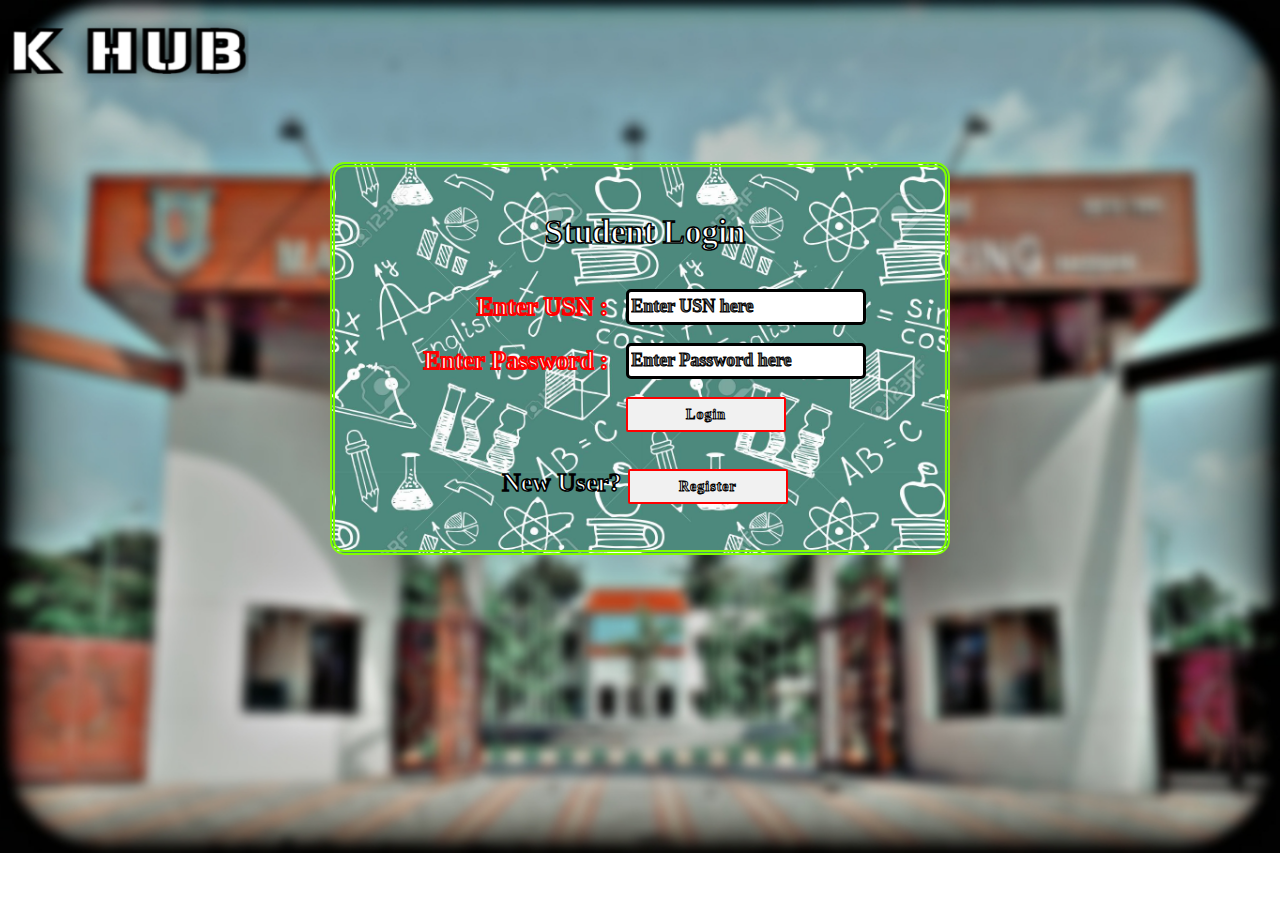
<file: index.html>
<!DOCTYPE html>
  <html>
  <head>
  <title>MCE CSE TEXTBOOK HUB</title>
  </head>

	<body>
        <marquee behavior="scroll" direction="right" scrollamount="30">
        <img src="img/mcth2.png" height="100px" width="1000px"></img>
        </marquee>
            <link rel="stylesheet" href="sty2.css" type="text/css">

	<!-- Main div code -->
	<div id="main">
    <div class="h-tag">
	<h2 align="center">Student Login</h2>
	</div>
	<!-- create account div -->
	<div class="login">
	<table cellspacing="2" align="center" cellpadding="8" border="0">
	<tr>
	<td align="right">Enter USN :</td>
	<td><input type="text" placeholder="Enter USN here" id="t3" class="tb" /></td>
	</tr>
	<tr>
	<td align="right">Enter Password :</td>
	<td><input type="password" placeholder="Enter Password here" id="t4" class="tb" /></td>
	</tr>
	<tr>
	<td></td>
	<td>
	<!--<input type="reset" value="Clear Form" id="res" class="btn" />-->
	<input type="submit" value="Login" class="btn" onclick="registration()" /></td>
    

	</tr>
	</table>
	</div>
	<!-- create account box ending here.. -->
        <h3 align="center">New User?
         <input type="submit" value="Register" id="res" class="btn" onclick="register()"/></h3>
	</div>
	<!-- Main div ending here... -->
        <script type="text/javascript" src="log.js"></script>
	</body>
	</html>
</file>
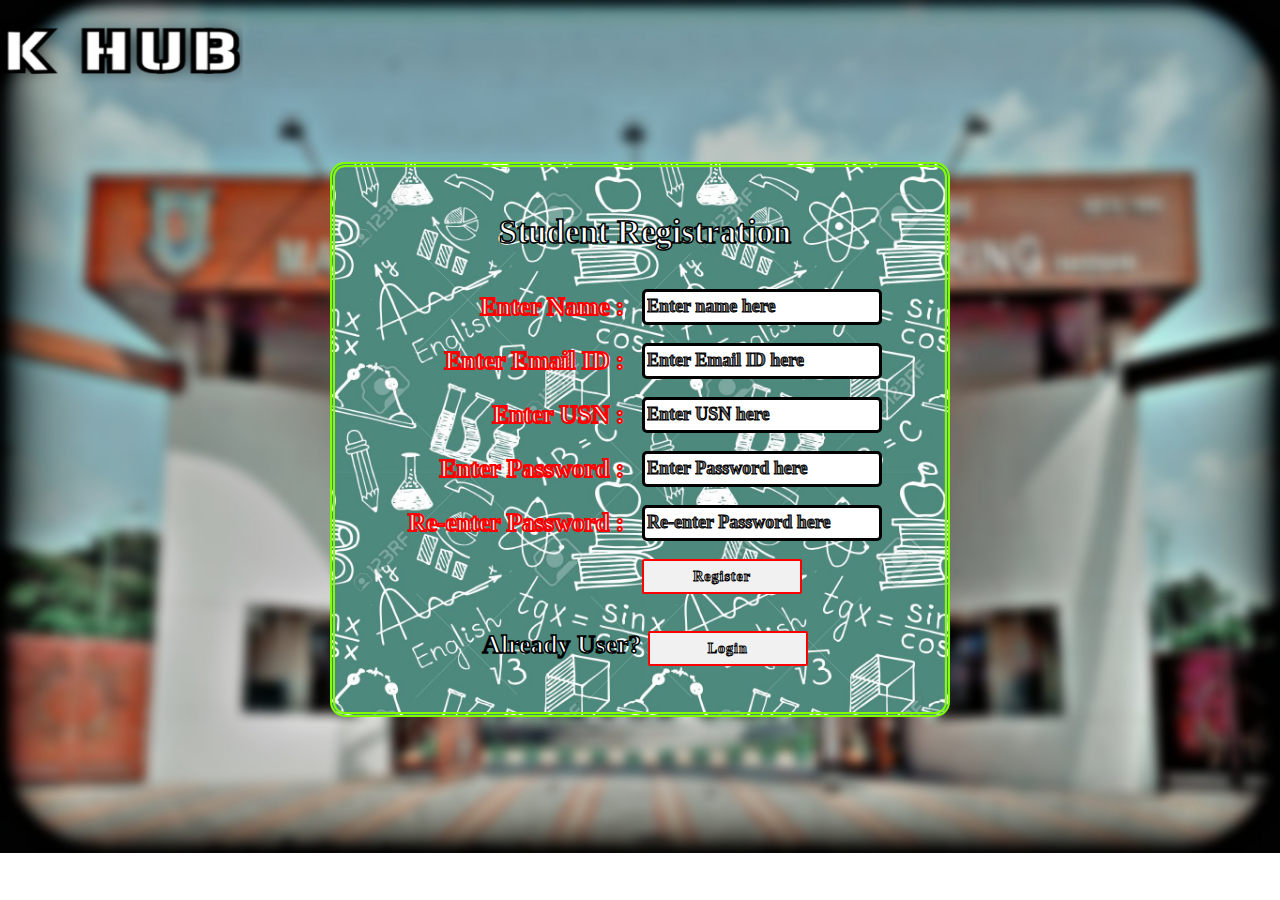
<file: page2.html>
<!DOCTYPE html>
  <html>
  <head>
  <title>MCE CSE TEXTBOOK HUB</title>
  </head>

	<body>
        <marquee behavior="scroll" direction="right" scrollamount="30">
        <img src="img/mcth2.png" height="100px" width="1000px"></img>
        </marquee>
            <link rel="stylesheet" href="sty2.css" type="text/css">

	<!-- Main div code -->
	<div id="main">
    <div class="h-tag">
	<h2 align="center">Student Registration</h2>
	</div>
	<!-- create account div -->
	<div class="login">
	<table cellspacing="2" align="center" cellpadding="8" border="0">
	<tr>
	<td align="right">Enter Name :</td>
	<td><input type="text" placeholder="Enter name here" id="t1" class="tb" /></td>
	</tr>
	<tr>
	<td align="right">Enter Email ID :</td>
	<td><input type="text" placeholder="Enter Email ID here" id="t2" class="tb" /></td>
	</tr>
	<tr>
	<td align="right">Enter USN :</td>
	<td><input type="text" placeholder="Enter USN here" id="t3" class="tb" /></td>
	</tr>
	<tr>
	<td align="right">Enter Password :</td>
	<td><input type="password" placeholder="Enter Password here" id="t4" class="tb" /></td>
	</tr>
	<tr>
	<td align="right">Re-enter  Password :</td>
	<td><input type="password" placeholder="Re-enter Password here" id="t5" class="tb" /></td>
	</tr>
	<tr>
	<td></td>
	<td>
	<!--<input type="reset" value="Clear Form" id="res" class="btn" />-->
	<input type="submit" value="Register" class="btn" onclick="registration()" /></td>
    

	</tr>
	</table>
	</div>
	<!-- create account box ending here.. -->
        <h3 align="center">Already User?
         <input type="submit" value="Login" id="res" class="btn" onclick="login()"/></h3>
	</div>
	<!-- Main div ending here... -->
        <script type="text/javascript" src="link.js"></script>
	</body>
	</html>
</file>
<file: sty2.css>
/* body css for whole page */
    body
    {
	    margin:0px;
	    
	    background-image:url(img/m2.jpg);
        background-repeat: no-repeat;
        background-size: 100%;
        font-weight: 500;
	    color:#ffffff;
	    font-family:Comic Sans MS;font-size: 22px;
        -webkit-text-stroke: 1.5px black;
    }
    
    #main{width:600px; height:auto; overflow:hidden; padding-bottom:20px; margin-left:auto; margin-right:auto; 
    border-radius:15px; padding-left:10px; margin-top:50px; border-top:5px double #7fff00; border-left:5px double #7fff00;border-right:5px double #7fff00;  
    border-bottom:5px double #7fff00; padding-top:20px;
        background-image: url(img/lb.jpg);
        background-size:100%;
    
    }
    
    #main table{font-family:"Comic Sans MS", cursive;font-weight: 550; color: double #white;font-size: 25px;-webkit-text-stroke: 2px red;}
    /* css code for textbox */
    #main .tb{font-family: "Comic Sans MS",cursive;color: #ffffff;font-size: 18px;-webkit-text-stroke: 1px black; height:28px; width:230px; border:3px solid #000000; color:white; font-weight:bold; border-left:3px solid #000000; opacity:1;border-radius: 5px;background-color: white}
    
    #main .tb:focus{height:28px; border:3px solid white; outline:none;background-color:#00ff00;border-left:3px solid #ffffff;}
    /* css code for button*/
    #main .btn{font-family:"Comic Sans MS", cursive; color: double #ffffff;font-size: 35px;-webkit-text-stroke: 1px #000000;width:160px; height:35px; outline:none;  color:#f7f7f7; font-weight:bold; border:2px solid red; 
    text-shadow: 0px 0.5px 0.5px #fff; border-radius: 2px; font-weight: 600; color: #ffffff; letter-spacing: 1px; 
    font-size:14px; background-color:#f1f1f1;
        }
  
    #main .btn:hover{background-color:#adff2f; outline:none;  border-radius: 20px; color:#000000; border:3.5px solid #000000;
    transition: 1s }
</file>
